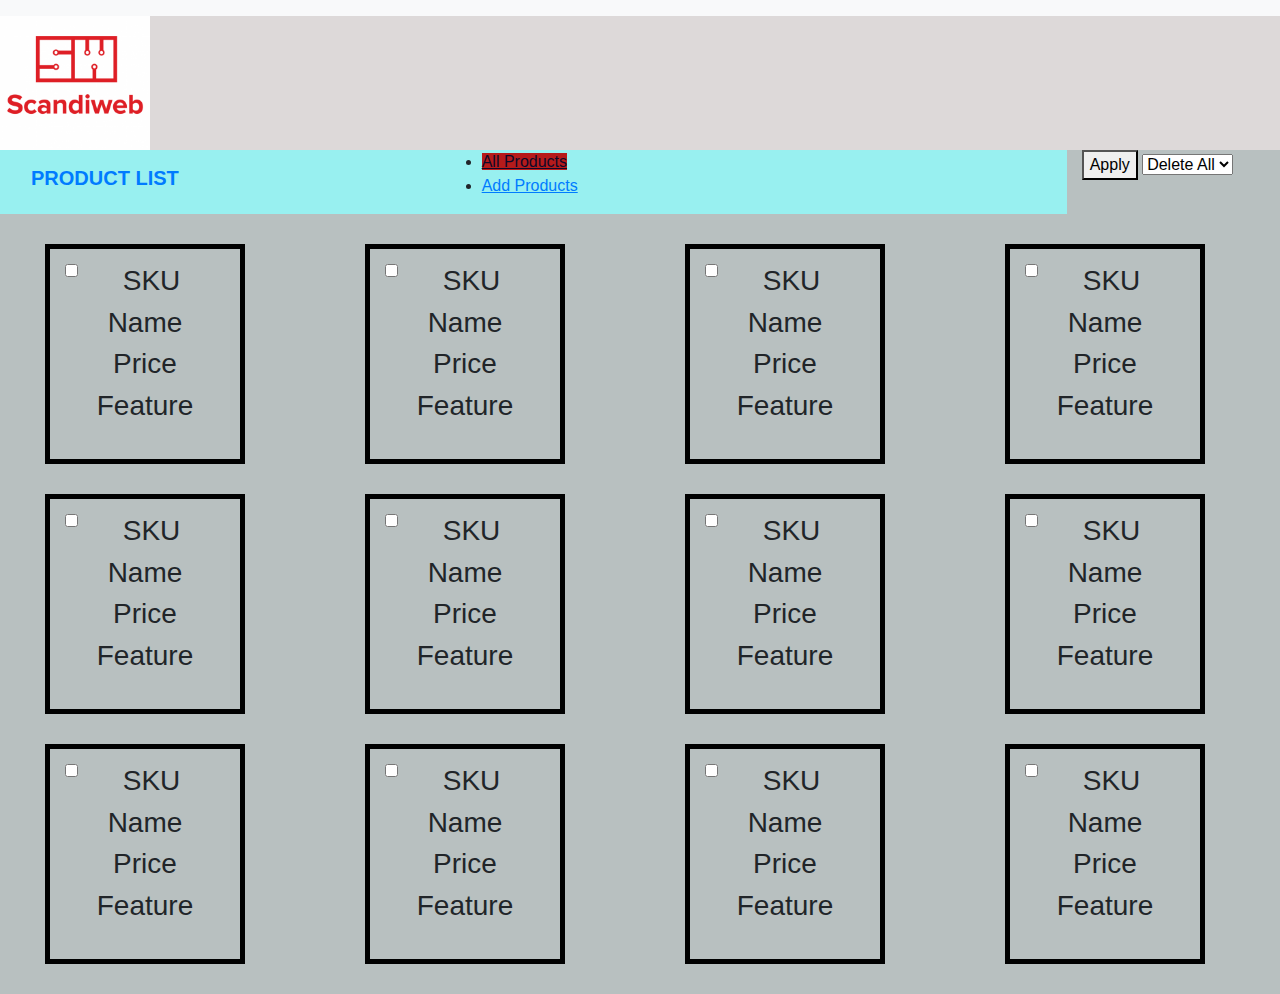
<file: Task/index.html>
<!DOCTYPE html>
<html lang="en">
<head>
    <meta charset="UTF-8">
    <meta name="viewport" content="width=device-width, initial-scale=1.0">
    <title>Product List</title>
    <link rel="stylesheet" href="css/styles.css">
    <!-- CSS only -->
    <!-- CSS only -->
<link rel="stylesheet" href="https://stackpath.bootstrapcdn.com/bootstrap/4.5.2/css/bootstrap.min.css" integrity="sha384-JcKb8q3iqJ61gNV9KGb8thSsNjpSL0n8PARn9HuZOnIxN0hoP+VmmDGMN5t9UJ0Z" crossorigin="anonymous">

<!-- JS, Popper.js, and jQuery -->
<script src="https://code.jquery.com/jquery-3.5.1.slim.min.js" integrity="sha384-DfXdz2htPH0lsSSs5nCTpuj/zy4C+OGpamoFVy38MVBnE+IbbVYUew+OrCXaRkfj" crossorigin="anonymous"></script>
<script src="https://cdn.jsdelivr.net/npm/popper.js@1.16.1/dist/umd/popper.min.js" integrity="sha384-9/reFTGAW83EW2RDu2S0VKaIzap3H66lZH81PoYlFhbGU+6BZp6G7niu735Sk7lN" crossorigin="anonymous"></script>
<script src="https://stackpath.bootstrapcdn.com/bootstrap/4.5.2/js/bootstrap.min.js" integrity="sha384-B4gt1jrGC7Jh4AgTPSdUtOBvfO8shuf57BaghqFfPlYxofvL8/KUEfYiJOMMV+rV" crossorigin="anonymous"></script>

</head>
<body style="background-color: rgb(221, 217, 217);">
    <img src="images/scandiweb_logo.png" alt="logo" style="width:150px;height:150px;">
  <!--Navigation bar-->
  <div class="container-fluid"> 

    <div class="row">
        <div class="col-md-4" style="background-color: rgb(152, 240, 240);">
            <div class="navbar">
                <nav class="navbar fixed-top navbar-light bg-light"></nav>
                <div class="navbar-header"> 
                    <a href="#" class="navbar-brand"> <b>PRODUCT LIST</b></a>
                </div>
            </div>
        </div>

        <div class="col-md-6" style="background-color: rgb(152, 240, 240);">
            <ul>
                <li><a href="#Products" class = "active";><u>All Products</u></a></li>
                <li><a href="#AddProducts"><u>Add Products</u></a></li>
            </ul>
        </div>
        <div class="col-md-2" style="background-color: rgb(184, 192, 192);">
            
            <button type="button" onclick="alert('Completed!')">Apply</button>
            <select>
                <option value="Delete All">Delete All</option>
                <option value="Select All">Select All</option>
            </select>
        
        </div>
    </div>
</div>  
  
    <div>
        <div class="container-fluid"> 

            <div class="row">
                <div class="col-md-3" style="background-color: rgb(184, 192, 192);">
                    <div class="product" >
                        <input type="checkbox" class="checkbox" name="select" value="select">
                        <div><h3>SKU</h3></div>
                        <div><h3>Name</h3></div>
                        <div><h3>Price</h3></div>
                        <div><h3>Feature</h3></div>
                    </div>
                    <div class="product" >
                        <input type="checkbox" class="checkbox" name="select" value="select">
                        <div><h3>SKU</h3></div>
                        <div><h3>Name</h3></div>
                        <div><h3>Price</h3></div>
                        <div><h3>Feature</h3></div>
                    </div>
                    <div class="product">
                        <input type="checkbox" class="checkbox" name="select" value="select">
                        <div><h3>SKU</h3></div>
                        <div><h3>Name</h3></div>
                        <div><h3>Price</h3></div>
                        <div><h3>Feature</h3></div>
                    </div>
                </div>
                
                <div class="col-md-3" style="background-color: rgb(184, 192, 192);">
                    <div class="product" >
                        <input type="checkbox" class="checkbox" name="select" value="select">
                        <div><h3>SKU</h3></div>
                        <div><h3>Name</h3></div>
                        <div><h3>Price</h3></div>
                        <div><h3>Feature</h3></div>
                    </div>
                    <div class="product" >
                        <input type="checkbox" class="checkbox" name="select" value="select">
                        <div><h3>SKU</h3></div>
                        <div><h3>Name</h3></div>
                        <div><h3>Price</h3></div>
                        <div><h3>Feature</h3></div>
                    </div>
                    <div class="product">
                        <input type="checkbox" class="checkbox" name="select" value="select">
                        <div><h3>SKU</h3></div>
                        <div><h3>Name</h3></div>
                        <div><h3>Price</h3></div>
                        <div><h3>Feature</h3></div>
                    </div>
                </div>  
                <div class="col-md-3" style="background-color: rgb(184, 192, 192);">
                    <div class="product" >
                        <input type="checkbox" class="checkbox" name="select" value="select">
                        <div><h3>SKU</h3></div>
                        <div><h3>Name</h3></div>
                        <div><h3>Price</h3></div>
                        <div><h3>Feature</h3></div>
                    </div>
                    <div class="product" >
                        <input type="checkbox" class="checkbox" name="select" value="select">
                        <div><h3>SKU</h3></div>
                        <div><h3>Name</h3></div>
                        <div><h3>Price</h3></div>
                        <div><h3>Feature</h3></div>
                    </div>
                    <div class="product">
                        <input type="checkbox" class="checkbox" name="select" value="select">
                        <div><h3>SKU</h3></div>
                        <div><h3>Name</h3></div>
                        <div><h3>Price</h3></div>
                        <div><h3>Feature</h3></div>
                    </div>
                </div>
                <div class="col-md-3" style="background-color: rgb(184, 192, 192);">
                    <div class="product" >
                        <input type="checkbox" class="checkbox" name="select" value="select">
                        <div><h3>SKU</h3></div>
                        <div><h3>Name</h3></div>
                        <div><h3>Price</h3></div>
                        <div><h3>Feature</h3></div>
                    </div>
                    <div class="product" >
                        <input type="checkbox" class="checkbox" name="select" value="select">
                        <div><h3>SKU</h3></div>
                        <div><h3>Name</h3></div>
                        <div><h3>Price</h3></div>
                        <div><h3>Feature</h3></div>
                    </div>
                    <div class="product">
                        <input type="checkbox" class="checkbox" name="select" value="select">
                        <div><h3>SKU</h3></div>
                        <div><h3>Name</h3></div>
                        <div><h3>Price</h3></div>
                        <div><h3>Feature</h3></div>
                    </div>
                </div>
        </div>
    </div>
    
        

    
</body>
</html>
</file>
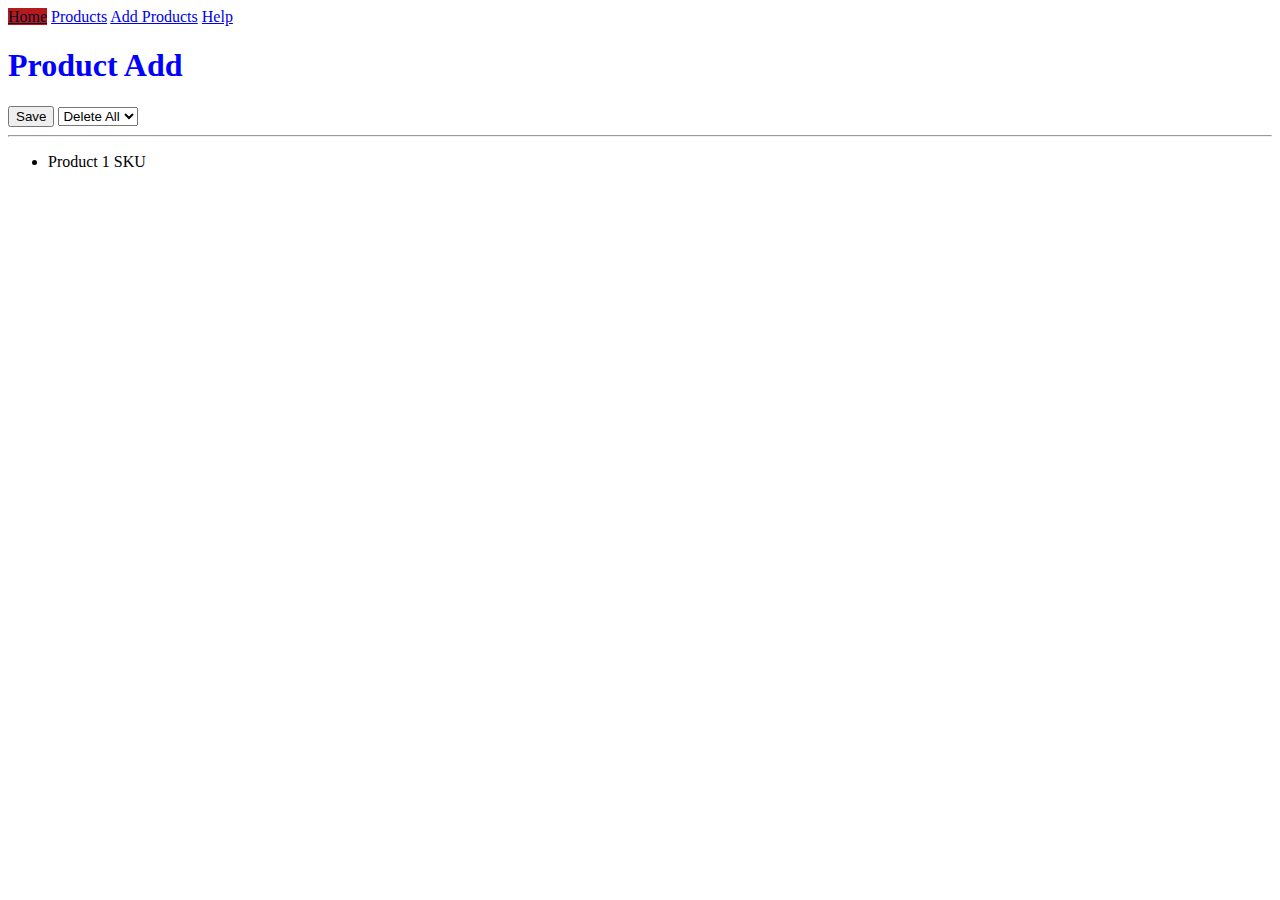
<file: Task/addlist.html>
<!DOCTYPE html>
<html lang="en">
<head>
    <meta charset="UTF-8">
    <meta name="viewport" content="width=device-width, initial-scale=1.0">
    <title>Product List</title>
    <link rel="stylesheet" href="css/styles.css">
</head>
<body>
    <div class="topnav">
        <a class="active" href="#home">Home</a>
        <a href="#news">Products</a>
        <a href="#contact">Add Products</a>
        <a href="#about">Help</a>
      </div>
    <h1>Product Add</h1>
    <button type="button" onclick="alert('Saved!')">Save</button>
    <select>
        <option value="Delete All">Delete All</option>
        <option value="Select All">Select All</option>
    </select>
    <hr>

    <ul>
        <li>Product 1 SKU</li>
    </ul>
</body>
</html>
</file>
<file: Task/css/styles.css>
h1{
    color: blue;
}

.product{
border: 5px solid black;
  box-sizing: border-box;
  width: 200px;
  height: 220px;
  padding: 15px; 
  text-align: center;
  margin: 30px;
}
.checkbox{
    float: left;
}

.navbar-nav.navbar-center { 
        position: absolute; 
        left: 50%; 
        transform: translatex(-50%); 
        
} 
.active {
        color: rgb(14, 9, 41);
        background-color: rgb(182, 27, 27);
}
</file>
